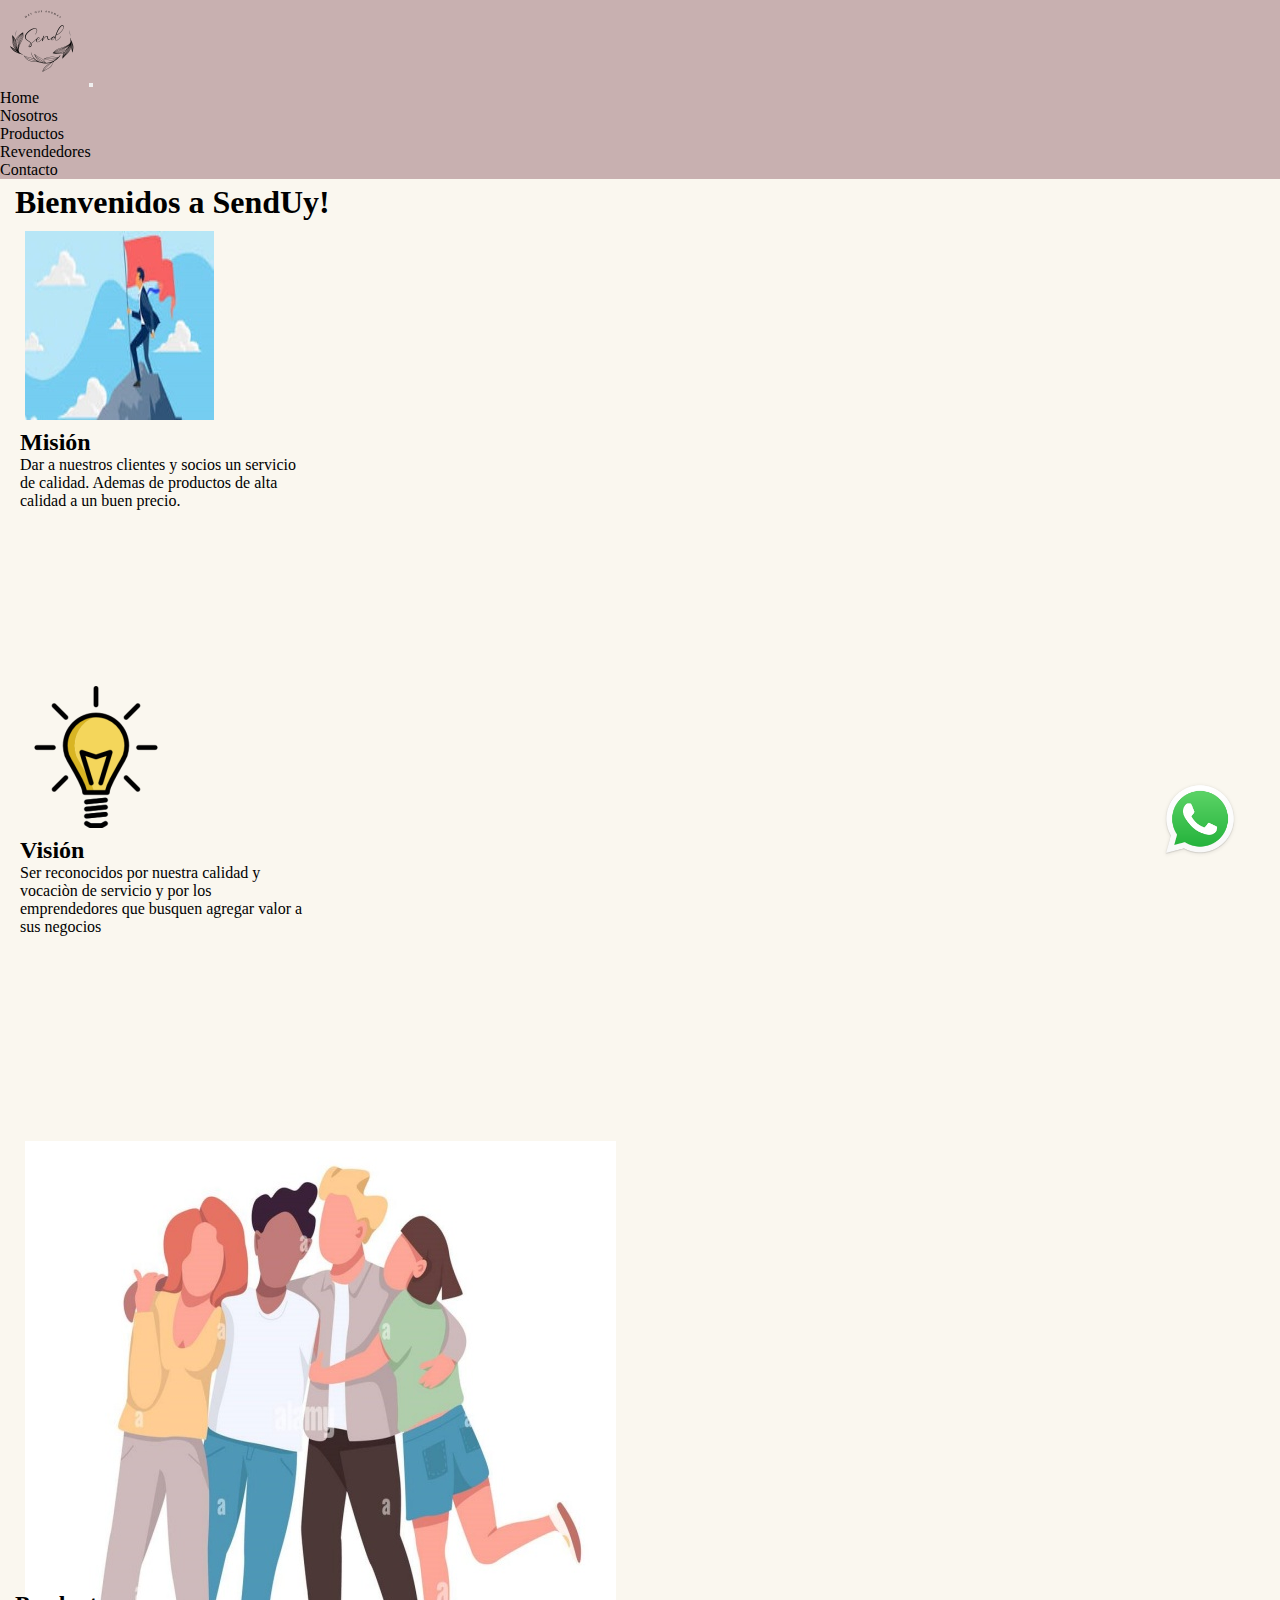
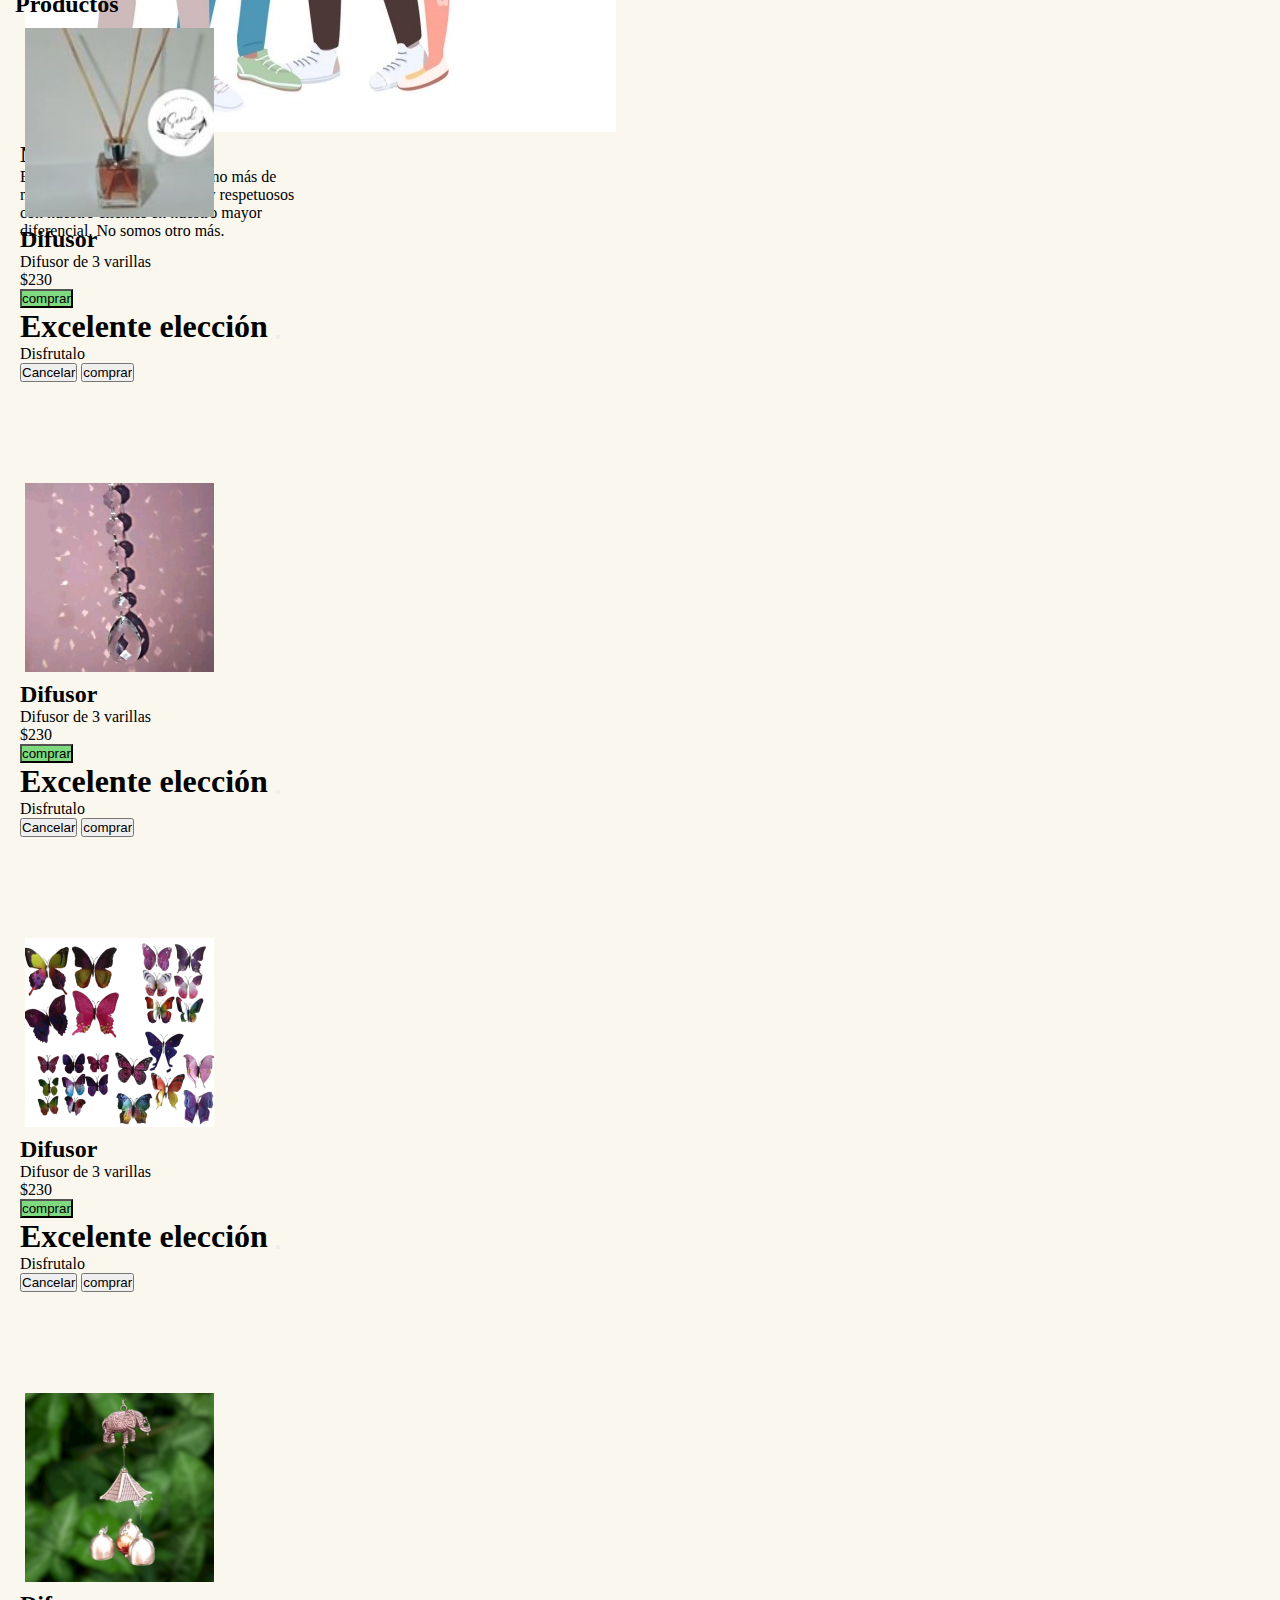
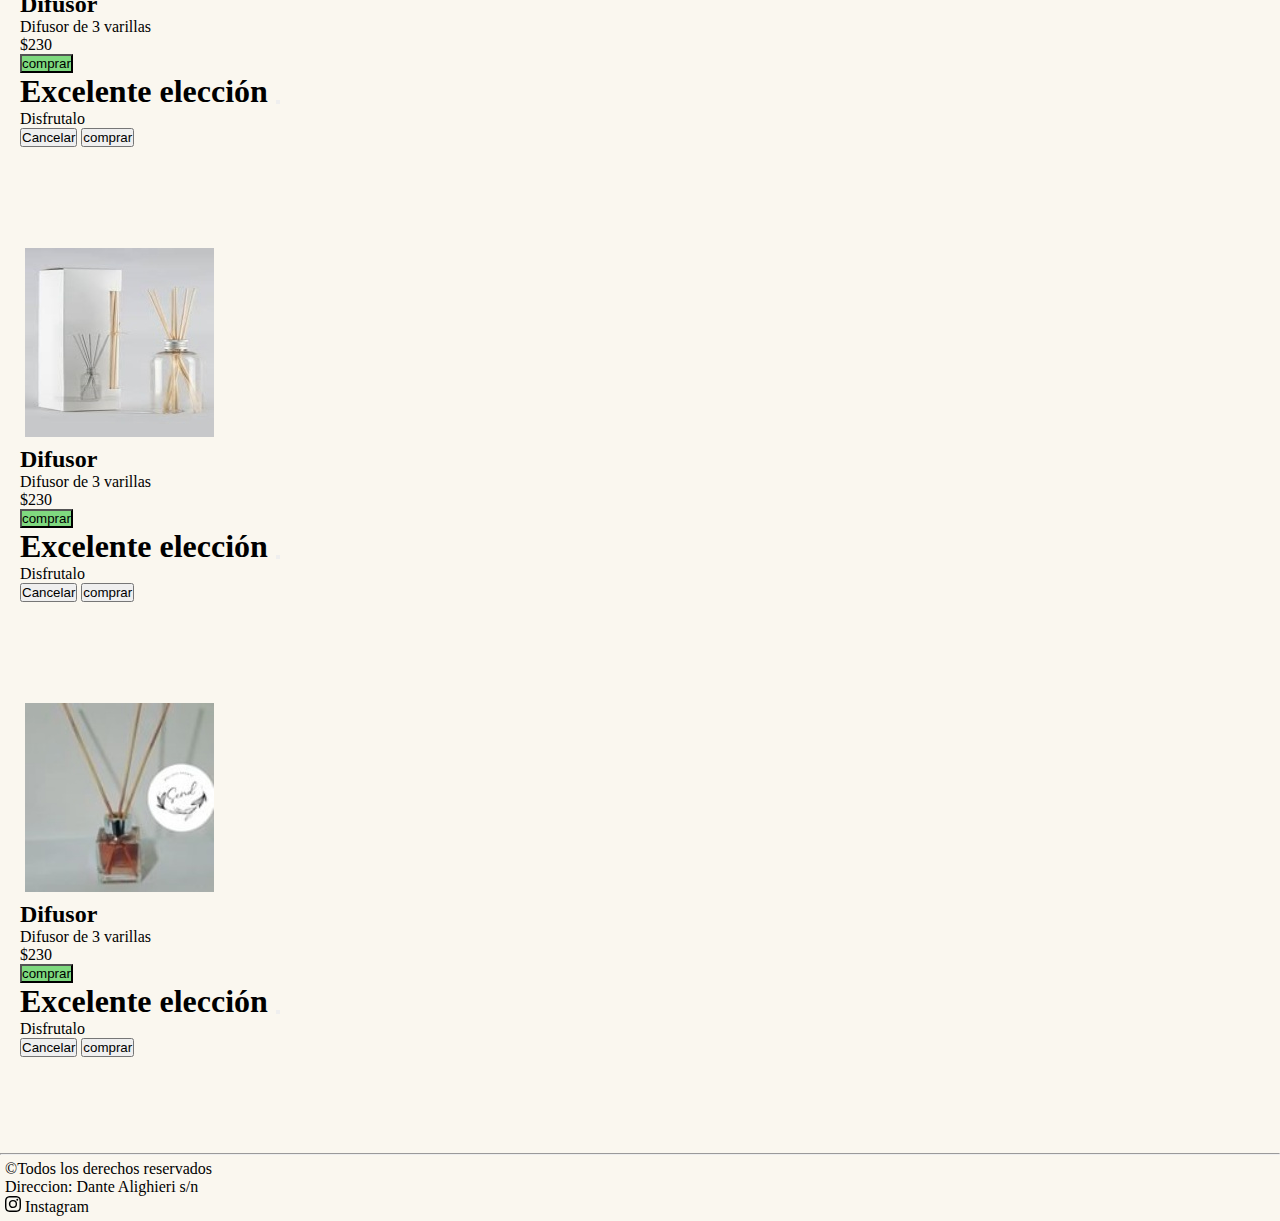
<file: index.html>
<!DOCTYPE html>
<html lang="es">

<head>
    <meta charset="UTF-8">
    <meta name="viewport" content="width=device-width, initial-scale=1.0">
    <title>SenUy</title>
    <!-- Bootstrap -->
    <link href="https://cdn.jsdelivr.net/npm/bootstrap@5.3.2/dist/css/bootstrap.min.css" rel="stylesheet"
        integrity="sha384-T3c6CoIi6uLrA9TneNEoa7RxnatzjcDSCmG1MXxSR1GAsXEV/Dwwykc2MPK8M2HN" crossorigin="anonymous">
    <link rel="stylesheet" href="css/estilo.css">
    <link href="https://fonts.googleapis.com/css2?family=Dancing+Script&family=Varela+Round&display=swap"
        rel="stylesheet">
</head>

<body>
    <!-- esto es el header, aqui va a estar el logo y la barra de navegacion por el sitio -->
    <header class="container-fluid encabezado">
        <nav class="navbar navbar-expand-lg">
            <div class="container-fluid">
                <img src="img/send_negro_png.png" alt="Logo de la empresa">
                <button class="navbar-toggler boton" type="button" data-bs-toggle="collapse" data-bs-target="#navbarNav"
                    aria-controls="navbarNav" aria-expanded="false" aria-label="Toggle navigation">
                    <span class="navbar-toggler-icon"></span>
                </button>
                <div class="collapse navbar-collapse " id="navbarNav">
                    <ul class="navbar-nav ms-auto">
                        <li class="nav-item">
                            <a class="nav-link" aria-current="page" href="index.html">Home</a>
                        </li>
                        <li class="nav-item">
                            <a class="nav-link" href="pages/nosotros.html">Nosotros</a>
                        </li>
                        <li class="nav-item">
                            <a class="nav-link" href="pages/productos.html">Productos</a>
                        </li>
                        <li class="nav-item">
                            <a class="nav-link" href="pages/revendedores.html">Revendedores</a>
                        </li>
                        <li class="nav-item">
                            <a class="nav-link" href="pages/contacto.html">Contacto</a>
                        </li>
                    </ul>
                </div>
            </div>
        </nav>

    </header>
    <!-- este es el main -->
    <main class="caja">
        <h1 class="text-center">Bienvenidos a SendUy!</h1>
        <section class="container-fluid row">
            <div class="card col-xl-3 col-md-6 col-sm-12 text-center">
                <img src="img/mision.jpg" class="card-img-top" alt="...">
                <div class="card-body">
                    <h2>Misión</h2>
                    <p class="card-text">Dar a nuestros clientes y socios un servicio de calidad. Ademas de productos de
                        alta calidad a un buen precio. </p>
                </div>
            </div>
            <div class="card col-xl-3 col-md-6 col-sm-12 text-center">
                <img src="img/vision.png" class="card-img-top" alt="Una lampara que representa una idea, una vision">
                <div class="card-body">
                    <h2>Visión</h2>
                    <p class="card-text">Ser reconocidos por nuestra calidad y vocaciòn de
                        servicio y por los emprendedores que busquen agregar
                        valor a sus negocios</p>
                </div>
            </div>
            <div class="card col-xl-3 col-md-6 col-sm-12 text-center">
                <img src="img/nosotros.jpg" class="card-img-top" alt="...">
                <div class="card-body">
                    <h2>Nosotros</h2>
                    <p class="card-text">Buscamos ser diferentes, no uno más de muchos. Ser honestos, leales y
                        respetuosos con nuestro clientes en nuestro mayor diferencial. No somos otro más.
                    </p>
                </div>
            </div>
        </section>

        <!-- Esta seccion es de productos -->
        <h2 class="text-center produc">Productos</h2>
        <section class="container-fluid row">
            <article class="card col-xl-3 col-md-6 col-sm-12 text-center">
                <img src="img/difusor de 3 varillas.jpg" class="card-img-top" alt="...">
                <div class="card-body">
                    <h2>Difusor</h2>
                    <p class="card-text">Difusor de 3 varillas</p>
                    <p class="card-text">$230</p>
                    <!-- Button trigger modal -->
                    <button type="button" class="btn comprar" data-bs-toggle="modal" data-bs-target="#exampleModal">
                        comprar
                    </button>

                    <!-- Modal -->
                    <div class="modal fade" id="exampleModal" tabindex="-1" aria-labelledby="exampleModalLabel"
                        aria-hidden="true">
                        <div class="modal-dialog">
                            <div class="modal-content">
                                <div class="modal-header">
                                    <h1 class="modal-title fs-5" id="exampleModalLabel">Excelente elección<M/h1>
                                    <button type="button" class="btn-close" data-bs-dismiss="modal"
                                        aria-label="Close"></button>
                                </div>
                                <div class="modal-body">
                                    Disfrutalo
                                </div>
                                <div class="modal-footer">
                                    <button type="button" class="btn btn-secondary"
                                        data-bs-dismiss="modal">Cancelar</button>
                                    <button type="button" class="btn btn-primary">comprar</button>
                                </div>
                            </div>
                        </div>
                    </div>
                </div>
            </article>
            <article class="card col-xl-3 col-md-6 col-sm-12 text-center">
                <img src="img/atrapasoles.jpg" class="card-img-top" alt="...">
                <div class="card-body">
                    <h2>Difusor</h2>
                    <p class="card-text">Difusor de 3 varillas</p>
                    <p class="card-text">$230</p>
                    <!-- Button trigger modal -->
                    <button type="button" class="btn comprar" data-bs-toggle="modal" data-bs-target="#exampleModal">
                        comprar
                    </button>

                    <!-- Modal -->
                    <div class="modal fade" id="exampleModal" tabindex="-1" aria-labelledby="exampleModalLabel"
                        aria-hidden="true">
                        <div class="modal-dialog">
                            <div class="modal-content">
                                <div class="modal-header">
                                    <h1 class="modal-title fs-5" id="exampleModalLabel">Excelente elección<M/h1>
                                    <button type="button" class="btn-close" data-bs-dismiss="modal"
                                        aria-label="Close"></button>
                                </div>
                                <div class="modal-body">
                                    Disfrutalo
                                </div>
                                <div class="modal-footer">
                                    <button type="button" class="btn btn-secondary"
                                        data-bs-dismiss="modal">Cancelar</button>
                                    <button type="button" class="btn btn-primary">comprar</button>
                                </div>
                            </div>
                        </div>
                    </div>
                </div>
            </article>
            <article class="card col-xl-3 col-md-6 col-sm-12 text-center">
                <img src="img/Mariposas.png" class="card-img-top" alt="...">
                <div class="card-body">
                    <h2>Difusor</h2>
                    <p class="card-text">Difusor de 3 varillas</p>
                    <p class="card-text">$230</p>
                    <!-- Button trigger modal -->
                    <button type="button" class="btn comprar" data-bs-toggle="modal" data-bs-target="#exampleModal">
                        comprar
                    </button>

                    <!-- Modal -->
                    <div class="modal fade" id="exampleModal" tabindex="-1" aria-labelledby="exampleModalLabel"
                        aria-hidden="true">
                        <div class="modal-dialog">
                            <div class="modal-content">
                                <div class="modal-header">
                                    <h1 class="modal-title fs-5" id="exampleModalLabel">Excelente elección<M/h1>
                                    <button type="button" class="btn-close" data-bs-dismiss="modal"
                                        aria-label="Close"></button>
                                </div>
                                <div class="modal-body">
                                    Disfrutalo
                                </div>
                                <div class="modal-footer">
                                    <button type="button" class="btn btn-secondary"
                                        data-bs-dismiss="modal">Cancelar</button>
                                    <button type="button" class="btn btn-primary">comprar</button>
                                </div>
                            </div>
                        </div>
                    </div>
                </div>
            </article>
            <article class="card col-xl-3 col-md-6 col-sm-12 text-center">
                <img src="img/llamador_de_angeles_de_elefante.png" class="card-img-top" alt="...">
                <div class="card-body">
                    <h2>Difusor</h2>
                    <p class="card-text">Difusor de 3 varillas</p>
                    <p class="card-text">$230</p>
                    <!-- Button trigger modal -->
                    <button type="button" class="btn comprar" data-bs-toggle="modal" data-bs-target="#exampleModal">
                        comprar
                    </button>

                    <!-- Modal -->
                    <div class="modal fade" id="exampleModal" tabindex="-1" aria-labelledby="exampleModalLabel"
                        aria-hidden="true">
                        <div class="modal-dialog">
                            <div class="modal-content">
                                <div class="modal-header">
                                    <h1 class="modal-title fs-5" id="exampleModalLabel">Excelente elección<M/h1>
                                    <button type="button" class="btn-close" data-bs-dismiss="modal"
                                        aria-label="Close"></button>
                                </div>
                                <div class="modal-body">
                                    Disfrutalo
                                </div>
                                <div class="modal-footer">
                                    <button type="button" class="btn btn-secondary"
                                        data-bs-dismiss="modal">Cancelar</button>
                                    <button type="button" class="btn btn-primary">comprar</button>
                                </div>
                            </div>
                        </div>
                    </div>
                </div>
            </article>
            <article class="card col-xl-3 col-md-6 col-sm-12 text-center">
                <img src="img/difusores.jpg" class="card-img-top" alt="...">
                <div class="card-body">
                    <h2>Difusor</h2>
                    <p class="card-text">Difusor de 3 varillas</p>
                    <p class="card-text">$230</p>
                    <!-- Button trigger modal -->
                    <button type="button" class="btn comprar" data-bs-toggle="modal" data-bs-target="#exampleModal">
                        comprar
                    </button>

                    <!-- Modal -->
                    <div class="modal fade" id="exampleModal" tabindex="-1" aria-labelledby="exampleModalLabel"
                        aria-hidden="true">
                        <div class="modal-dialog">
                            <div class="modal-content">
                                <div class="modal-header">
                                    <h1 class="modal-title fs-5" id="exampleModalLabel">Excelente elección<M/h1>
                                    <button type="button" class="btn-close" data-bs-dismiss="modal"
                                        aria-label="Close"></button>
                                </div>
                                <div class="modal-body">
                                    Disfrutalo
                                </div>
                                <div class="modal-footer">
                                    <button type="button" class="btn btn-secondary"
                                        data-bs-dismiss="modal">Cancelar</button>
                                    <button type="button" class="btn btn-primary">comprar</button>
                                </div>
                            </div>
                        </div>
                    </div>
                </div>
            </article>
            <article class="card col-xl-3 col-md-6 col-sm-12 text-center">
                <img src="img/difusor de 3 varillas.jpg" class="card-img-top" alt="...">
                <div class="card-body">
                    <h2>Difusor</h2>
                    <p class="card-text">Difusor de 3 varillas</p>
                    <p class="card-text">$230</p>
                    <!-- Button trigger modal -->
                    <button type="button" class="btn comprar" data-bs-toggle="modal" data-bs-target="#exampleModal">
                        comprar
                    </button>

                    <!-- Modal -->
                    <div class="modal fade" id="exampleModal" tabindex="-1" aria-labelledby="exampleModalLabel"
                        aria-hidden="true">
                        <div class="modal-dialog">
                            <div class="modal-content">
                                <div class="modal-header">
                                    <h1 class="modal-title fs-5" id="exampleModalLabel">Excelente elección<M/h1>
                                    <button type="button" class="btn-close" data-bs-dismiss="modal"
                                        aria-label="Close"></button>
                                </div>
                                <div class="modal-body">
                                    Disfrutalo
                                </div>
                                <div class="modal-footer">
                                    <button type="button" class="btn btn-secondary"
                                        data-bs-dismiss="modal">Cancelar</button>
                                    <button type="button" class="btn btn-primary">comprar</button>
                                </div>
                            </div>
                        </div>
                    </div>
                </div>
            </article>
        </section>

    </main>
    <hr>
    <!-- Footer, aqui habra informacion de interes-->
    <footer>
        <p>&copy;Todos los derechos reservados</p>
        <p>Direccion: Dante Alighieri s/n</p>
        <svg xmlns="http://www.w3.org/2000/svg" width="16" height="16" fill="currentColor" class="bi bi-instagram"
            viewBox="0 0 16 16">
            <path
                d="M8 0C5.829 0 5.556.01 4.703.048 3.85.088 3.269.222 2.76.42a3.917 3.917 0 0 0-1.417.923A3.927 3.927 0 0 0 .42 2.76C.222 3.268.087 3.85.048 4.7.01 5.555 0 5.827 0 8.001c0 2.172.01 2.444.048 3.297.04.852.174 1.433.372 1.942.205.526.478.972.923 1.417.444.445.89.719 1.416.923.51.198 1.09.333 1.942.372C5.555 15.99 5.827 16 8 16s2.444-.01 3.298-.048c.851-.04 1.434-.174 1.943-.372a3.916 3.916 0 0 0 1.416-.923c.445-.445.718-.891.923-1.417.197-.509.332-1.09.372-1.942C15.99 10.445 16 10.173 16 8s-.01-2.445-.048-3.299c-.04-.851-.175-1.433-.372-1.941a3.926 3.926 0 0 0-.923-1.417A3.911 3.911 0 0 0 13.24.42c-.51-.198-1.092-.333-1.943-.372C10.443.01 10.172 0 7.998 0h.003zm-.717 1.442h.718c2.136 0 2.389.007 3.232.046.78.035 1.204.166 1.486.275.373.145.64.319.92.599.28.28.453.546.598.92.11.281.24.705.275 1.485.039.843.047 1.096.047 3.231s-.008 2.389-.047 3.232c-.035.78-.166 1.203-.275 1.485a2.47 2.47 0 0 1-.599.919c-.28.28-.546.453-.92.598-.28.11-.704.24-1.485.276-.843.038-1.096.047-3.232.047s-2.39-.009-3.233-.047c-.78-.036-1.203-.166-1.485-.276a2.478 2.478 0 0 1-.92-.598 2.48 2.48 0 0 1-.6-.92c-.109-.281-.24-.705-.275-1.485-.038-.843-.046-1.096-.046-3.233 0-2.136.008-2.388.046-3.231.036-.78.166-1.204.276-1.486.145-.373.319-.64.599-.92.28-.28.546-.453.92-.598.282-.11.705-.24 1.485-.276.738-.034 1.024-.044 2.515-.045v.002zm4.988 1.328a.96.96 0 1 0 0 1.92.96.96 0 0 0 0-1.92zm-4.27 1.122a4.109 4.109 0 1 0 0 8.217 4.109 4.109 0 0 0 0-8.217zm0 1.441a2.667 2.667 0 1 1 0 5.334 2.667 2.667 0 0 1 0-5.334z" />
        </svg>
        <a href="https://www.instagram.com/send_uy/" target="_blank">Instagram</a>
        <img class="whatsapp" src="img/logowhatsapp.avif " alt="logo de whatsapp">
    </footer>


    <!-- Scrip de Bootstrap -->
    <script src="https://cdn.jsdelivr.net/npm/bootstrap@5.3.2/dist/js/bootstrap.bundle.min.js"
        integrity="sha384-C6RzsynM9kWDrMNeT87bh95OGNyZPhcTNXj1NW7RuBCsyN/o0jlpcV8Qyq46cDfL"
        crossorigin="anonymous"></script>
</body>

</html>
</file>
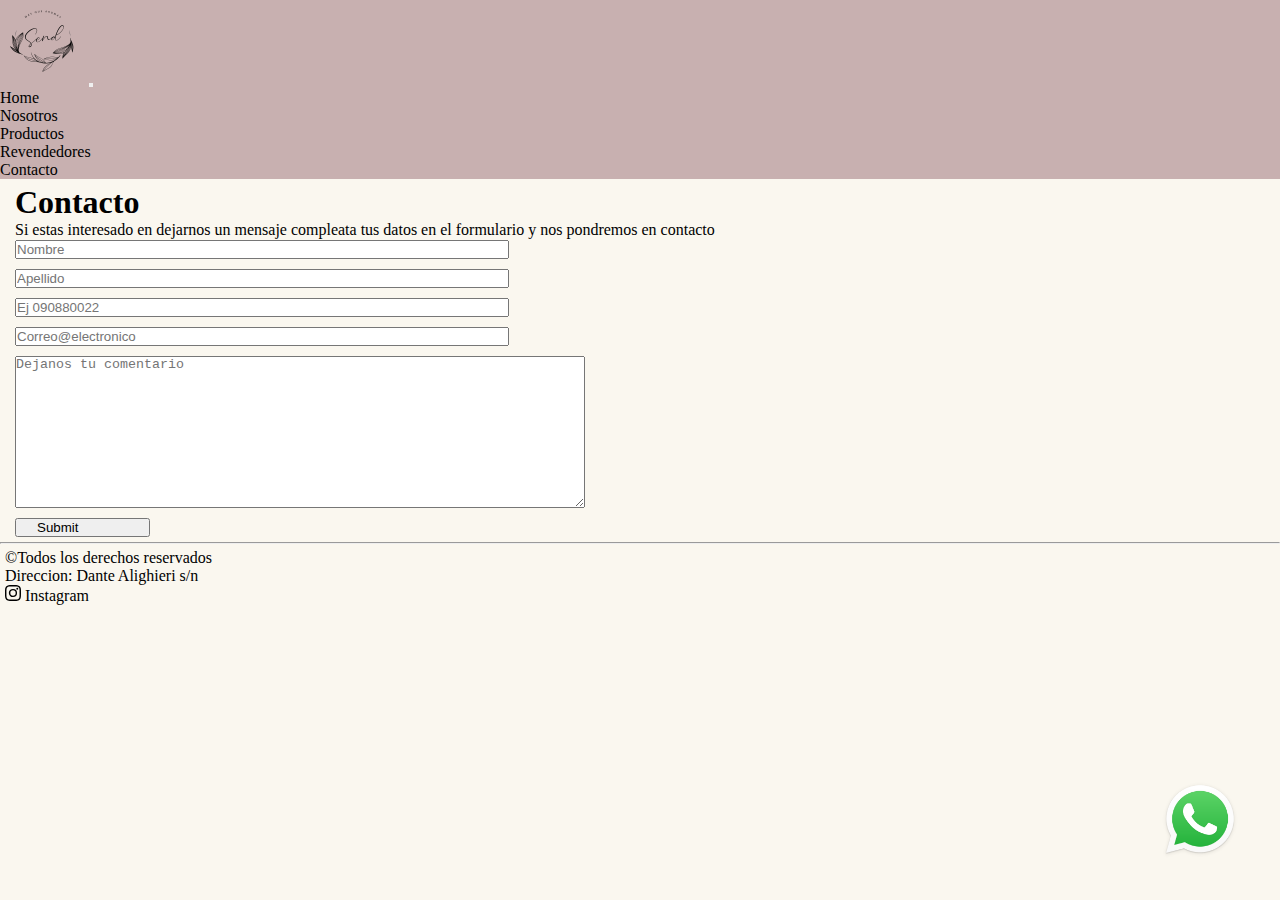
<file: pages/contacto.html>
<!DOCTYPE html>
<html lang="es">

<head>
    <meta charset="UTF-8">
    <meta name="viewport" content="width=device-width, initial-scale=1.0">
    <title>SenUy</title>
    <!-- Bootstrap -->
    <link href="https://cdn.jsdelivr.net/npm/bootstrap@5.3.2/dist/css/bootstrap.min.css" rel="stylesheet"
        integrity="sha384-T3c6CoIi6uLrA9TneNEoa7RxnatzjcDSCmG1MXxSR1GAsXEV/Dwwykc2MPK8M2HN" crossorigin="anonymous">
    <link rel="stylesheet" href="../css/estilo.css">
    <link href="https://fonts.googleapis.com/css2?family=Dancing+Script&family=Varela+Round&display=swap"
        rel="stylesheet">
</head>

<body>
    <header>
        <nav class="navbar navbar-expand-lg">
            <div class="container-fluid">
                <img class="logoPrincipal" src="../img/send_negro_png.png" alt="logo de send uy">
                <button class="navbar-toggler" type="button" data-bs-toggle="collapse" data-bs-target="#navbarNav"
                    aria-controls="navbarNav" aria-expanded="false" aria-label="Toggle navigation">
                    <span class="navbar-toggler-icon"></span>
                </button>
                <div class="collapse navbar-collapse" id="navbarNav">
                    <ul class="navbar-nav ms-auto">
                        <li class="nav-item">
                            <a class="nav-link active" aria-current="page" href="../index.html">Home</a>
                        </li>
                        <li class="nav-item">
                            <a class="nav-link" href="nosotros.html">Nosotros</a>
                        </li>
                        <li class="nav-item">
                            <a class="nav-link" href="productos.html">Productos</a>
                        </li>
                        <li class="nav-item">
                            <a class="nav-link" href="revendedores.html">Revendedores</a>
                        </li>
                        <li class="nav-item">
                            <a class="nav-link" href="contacto.html">Contacto</a>
                        </li>
                    </ul>
                </div>
        </nav>
    </header>
    <main>
        <h1 class="tituloPrincipal">Contacto</h1>
        <p>Si estas interesado en dejarnos un mensaje compleata tus datos en el formulario y nos pondremos en contacto
        </p>
        <Form method="post" name="formulario" netlify>
            <input type="text" placeholder="Nombre" class="Nombre">
            <input type="text" placeholder="Apellido" class="Apellido">
            <input type="number" placeholder="Ej 090880022" class="number">
            <input type="email" placeholder="Correo@electronico" class="Correoelectronico">
            <textarea name="" class="textarea" cols="30" rows="10" placeholder="Dejanos tu comentario"></textarea>
            <input type="submit" name="enviar" class="enviar">

        </Form>

    </main>
    <hr>
    <footer>
        <p>&copy;Todos los derechos reservados</p>
        <p>Direccion: Dante Alighieri s/n</p>
        <svg xmlns="http://www.w3.org/2000/svg" width="16" height="16" fill="currentColor" class="bi bi-instagram"
            viewBox="0 0 16 16">
            <path
                d="M8 0C5.829 0 5.556.01 4.703.048 3.85.088 3.269.222 2.76.42a3.917 3.917 0 0 0-1.417.923A3.927 3.927 0 0 0 .42 2.76C.222 3.268.087 3.85.048 4.7.01 5.555 0 5.827 0 8.001c0 2.172.01 2.444.048 3.297.04.852.174 1.433.372 1.942.205.526.478.972.923 1.417.444.445.89.719 1.416.923.51.198 1.09.333 1.942.372C5.555 15.99 5.827 16 8 16s2.444-.01 3.298-.048c.851-.04 1.434-.174 1.943-.372a3.916 3.916 0 0 0 1.416-.923c.445-.445.718-.891.923-1.417.197-.509.332-1.09.372-1.942C15.99 10.445 16 10.173 16 8s-.01-2.445-.048-3.299c-.04-.851-.175-1.433-.372-1.941a3.926 3.926 0 0 0-.923-1.417A3.911 3.911 0 0 0 13.24.42c-.51-.198-1.092-.333-1.943-.372C10.443.01 10.172 0 7.998 0h.003zm-.717 1.442h.718c2.136 0 2.389.007 3.232.046.78.035 1.204.166 1.486.275.373.145.64.319.92.599.28.28.453.546.598.92.11.281.24.705.275 1.485.039.843.047 1.096.047 3.231s-.008 2.389-.047 3.232c-.035.78-.166 1.203-.275 1.485a2.47 2.47 0 0 1-.599.919c-.28.28-.546.453-.92.598-.28.11-.704.24-1.485.276-.843.038-1.096.047-3.232.047s-2.39-.009-3.233-.047c-.78-.036-1.203-.166-1.485-.276a2.478 2.478 0 0 1-.92-.598 2.48 2.48 0 0 1-.6-.92c-.109-.281-.24-.705-.275-1.485-.038-.843-.046-1.096-.046-3.233 0-2.136.008-2.388.046-3.231.036-.78.166-1.204.276-1.486.145-.373.319-.64.599-.92.28-.28.546-.453.92-.598.282-.11.705-.24 1.485-.276.738-.034 1.024-.044 2.515-.045v.002zm4.988 1.328a.96.96 0 1 0 0 1.92.96.96 0 0 0 0-1.92zm-4.27 1.122a4.109 4.109 0 1 0 0 8.217 4.109 4.109 0 0 0 0-8.217zm0 1.441a2.667 2.667 0 1 1 0 5.334 2.667 2.667 0 0 1 0-5.334z" />
        </svg>
        <a href="https://www.instagram.com/send_uy/" target="_blank">Instagram</a>
        <img class="whatsapp" src="../img/logowhatsapp.avif" alt="">
    </footer>

    <!-- Scrip de Bootstrap -->
    <script src="https://cdn.jsdelivr.net/npm/bootstrap@5.3.2/dist/js/bootstrap.bundle.min.js"
        integrity="sha384-C6RzsynM9kWDrMNeT87bh95OGNyZPhcTNXj1NW7RuBCsyN/o0jlpcV8Qyq46cDfL"
        crossorigin="anonymous"></script>

</body>

</html>
</file>
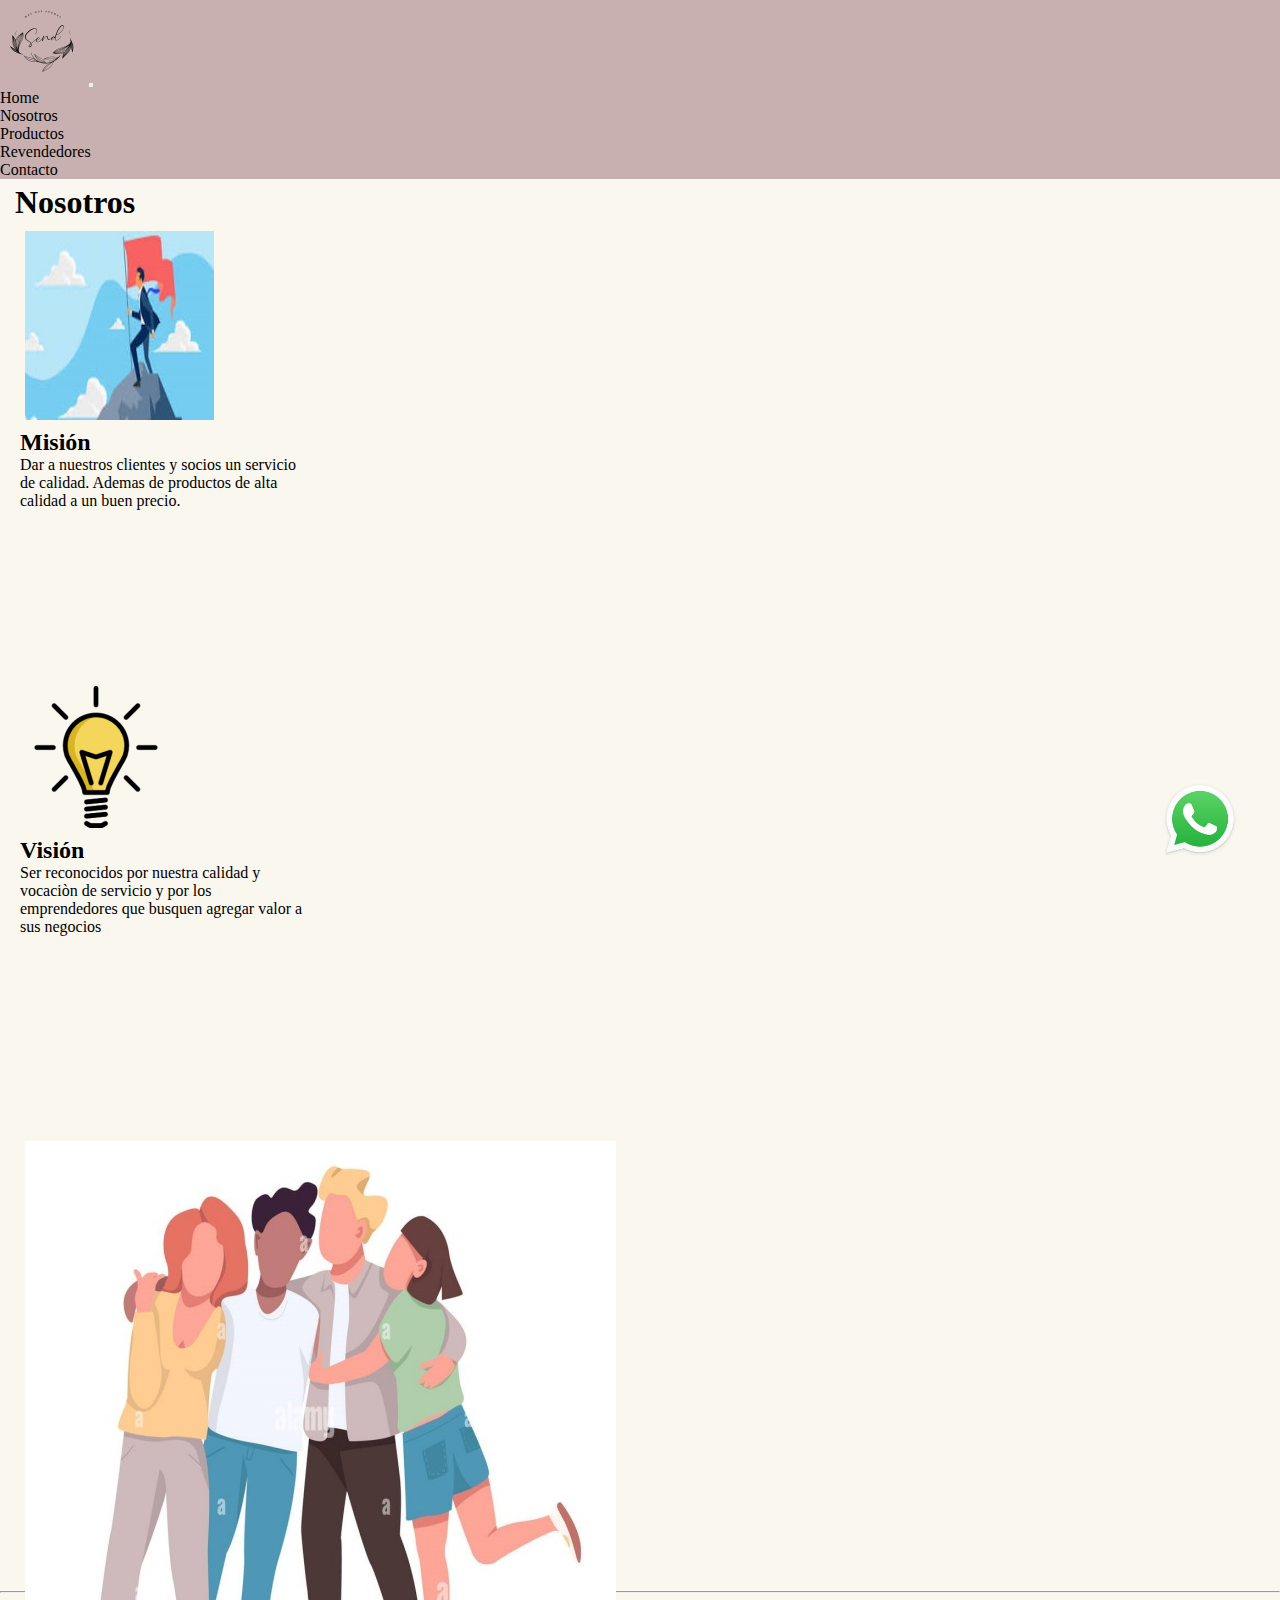
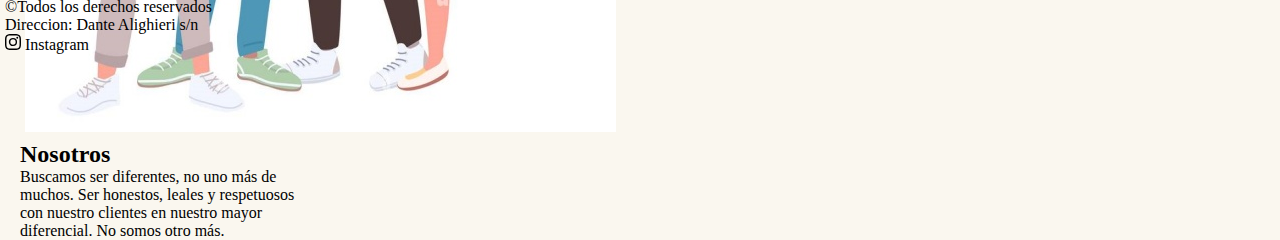
<file: pages/nosotros.html>
<!DOCTYPE html>
<html lang="es">

<head>
    <meta charset="UTF-8">
    <meta name="viewport" content="width=device-width, initial-scale=1.0">
    <title>SenUy</title>
    <!-- Bootstrap -->
    <link href="https://cdn.jsdelivr.net/npm/bootstrap@5.3.2/dist/css/bootstrap.min.css" rel="stylesheet"
        integrity="sha384-T3c6CoIi6uLrA9TneNEoa7RxnatzjcDSCmG1MXxSR1GAsXEV/Dwwykc2MPK8M2HN" crossorigin="anonymous">
    <link rel="stylesheet" href="../css/estilo.css">
    <link href="https://fonts.googleapis.com/css2?family=Dancing+Script&family=Varela+Round&display=swap"
        rel="stylesheet">
</head>

<body>
    <header>
        <nav class="navbar navbar-expand-lg">
            <div class="container-fluid">
                <img class="logoPrincipal" src="../img/send_negro_png.png" alt="logo de send uy">
                <button class="navbar-toggler" type="button" data-bs-toggle="collapse" data-bs-target="#navbarNav"
                    aria-controls="navbarNav" aria-expanded="false" aria-label="Toggle navigation">
                    <span class="navbar-toggler-icon"></span>
                </button>
                <div class="collapse navbar-collapse" id="navbarNav">
                    <ul class="navbar-nav ms-auto">
                        <li class="nav-item">
                            <a class="nav-link active" aria-current="page" href="../index.html">Home</a>
                        </li>
                        <li class="nav-item">
                            <a class="nav-link" href="nosotros.html">Nosotros</a>
                        </li>
                        <li class="nav-item">
                            <a class="nav-link" href="productos.html">Productos</a>
                        </li>
                        <li class="nav-item">
                            <a class="nav-link" href="revendedores.html">Revendedores</a>
                        </li>
                        <li class="nav-item">
                            <a class="nav-link" href="contacto.html">Contacto</a>
                        </li>
                    </ul>
                </div>
        </nav>
    </header>
    <main>
        <h1 class="text-center">Nosotros</h1>
        <section class="container-fluid row">
            <div class="card lg-col-4 md-col-6 sm-col-12 text-center" style="width: 18rem;">
                <img src="../img/mision.jpg" class="card-img-top" alt="...">
                <div class="card-body">
                    <h2>Misión</h2>
                    <p class="card-text">Dar a nuestros clientes y socios un servicio de calidad. Ademas de productos de
                        alta calidad a un buen precio. </p>
                </div>
            </div>
            <div class="card xl-col-4 md-col-6 sm-col-12 text-center" style="width: 18rem;">
                <img src="../img/vision.png" class="card-img-top" alt="Una lampara que representa una idea, una vision">
                <div class="card-body">
                    <h2>Visión</h2>
                    <p class="card-text">Ser reconocidos por nuestra calidad y vocaciòn de
                        servicio y por los emprendedores que busquen agregar
                        valor a sus negocios</p>
                </div>
            </div>
            <div class="card xl-col-4 md-col-6 sm-col-12 text-center" style="width: 18rem;">
                <img src="../img/nosotros.jpg" class="card-img-top" alt="...">
                <div class="card-body">
                    <h2>Nosotros</h2>
                    <p class="card-text">Buscamos ser diferentes, no uno más de muchos. Ser honestos, leales y
                        respetuosos con nuestro clientes en nuestro mayor diferencial. No somos otro más.
                    </p>
                </div>
            </div>
        </section>
    </main>
    <hr>
    <footer>
        <p>&copy;Todos los derechos reservados</p>
        <p>Direccion: Dante Alighieri s/n</p>
        <svg xmlns="http://www.w3.org/2000/svg" width="16" height="16" fill="currentColor" class="bi bi-instagram"
            viewBox="0 0 16 16">
            <path
                d="M8 0C5.829 0 5.556.01 4.703.048 3.85.088 3.269.222 2.76.42a3.917 3.917 0 0 0-1.417.923A3.927 3.927 0 0 0 .42 2.76C.222 3.268.087 3.85.048 4.7.01 5.555 0 5.827 0 8.001c0 2.172.01 2.444.048 3.297.04.852.174 1.433.372 1.942.205.526.478.972.923 1.417.444.445.89.719 1.416.923.51.198 1.09.333 1.942.372C5.555 15.99 5.827 16 8 16s2.444-.01 3.298-.048c.851-.04 1.434-.174 1.943-.372a3.916 3.916 0 0 0 1.416-.923c.445-.445.718-.891.923-1.417.197-.509.332-1.09.372-1.942C15.99 10.445 16 10.173 16 8s-.01-2.445-.048-3.299c-.04-.851-.175-1.433-.372-1.941a3.926 3.926 0 0 0-.923-1.417A3.911 3.911 0 0 0 13.24.42c-.51-.198-1.092-.333-1.943-.372C10.443.01 10.172 0 7.998 0h.003zm-.717 1.442h.718c2.136 0 2.389.007 3.232.046.78.035 1.204.166 1.486.275.373.145.64.319.92.599.28.28.453.546.598.92.11.281.24.705.275 1.485.039.843.047 1.096.047 3.231s-.008 2.389-.047 3.232c-.035.78-.166 1.203-.275 1.485a2.47 2.47 0 0 1-.599.919c-.28.28-.546.453-.92.598-.28.11-.704.24-1.485.276-.843.038-1.096.047-3.232.047s-2.39-.009-3.233-.047c-.78-.036-1.203-.166-1.485-.276a2.478 2.478 0 0 1-.92-.598 2.48 2.48 0 0 1-.6-.92c-.109-.281-.24-.705-.275-1.485-.038-.843-.046-1.096-.046-3.233 0-2.136.008-2.388.046-3.231.036-.78.166-1.204.276-1.486.145-.373.319-.64.599-.92.28-.28.546-.453.92-.598.282-.11.705-.24 1.485-.276.738-.034 1.024-.044 2.515-.045v.002zm4.988 1.328a.96.96 0 1 0 0 1.92.96.96 0 0 0 0-1.92zm-4.27 1.122a4.109 4.109 0 1 0 0 8.217 4.109 4.109 0 0 0 0-8.217zm0 1.441a2.667 2.667 0 1 1 0 5.334 2.667 2.667 0 0 1 0-5.334z" />
        </svg>
        <a href="https://www.instagram.com/send_uy/" target="_blank">Instagram</a>
        <img class="whatsapp" src="../img/logowhatsapp.avif" alt="">
    </footer>

    <!-- Scrip de Bootstrap -->
    <script src="https://cdn.jsdelivr.net/npm/bootstrap@5.3.2/dist/js/bootstrap.bundle.min.js"
        integrity="sha384-C6RzsynM9kWDrMNeT87bh95OGNyZPhcTNXj1NW7RuBCsyN/o0jlpcV8Qyq46cDfL"
        crossorigin="anonymous"></script>

</body>

</html>
</file>
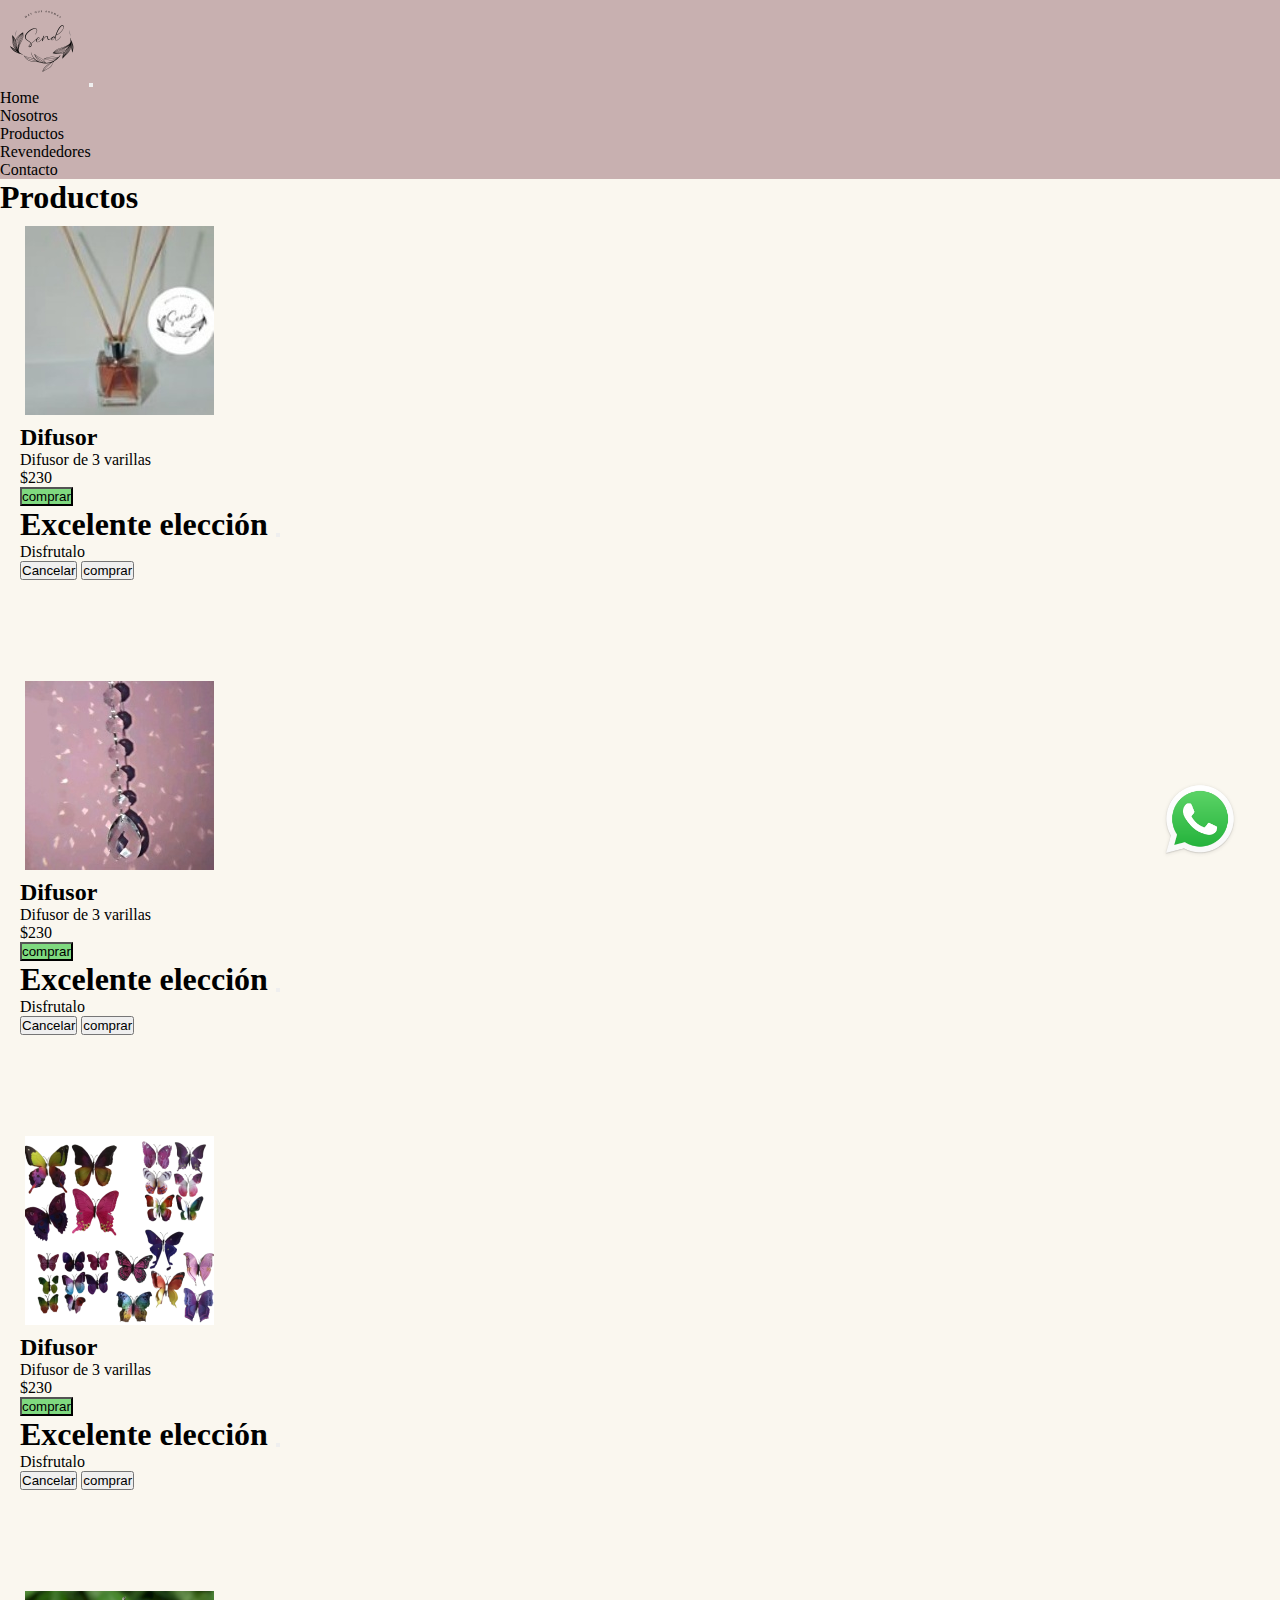
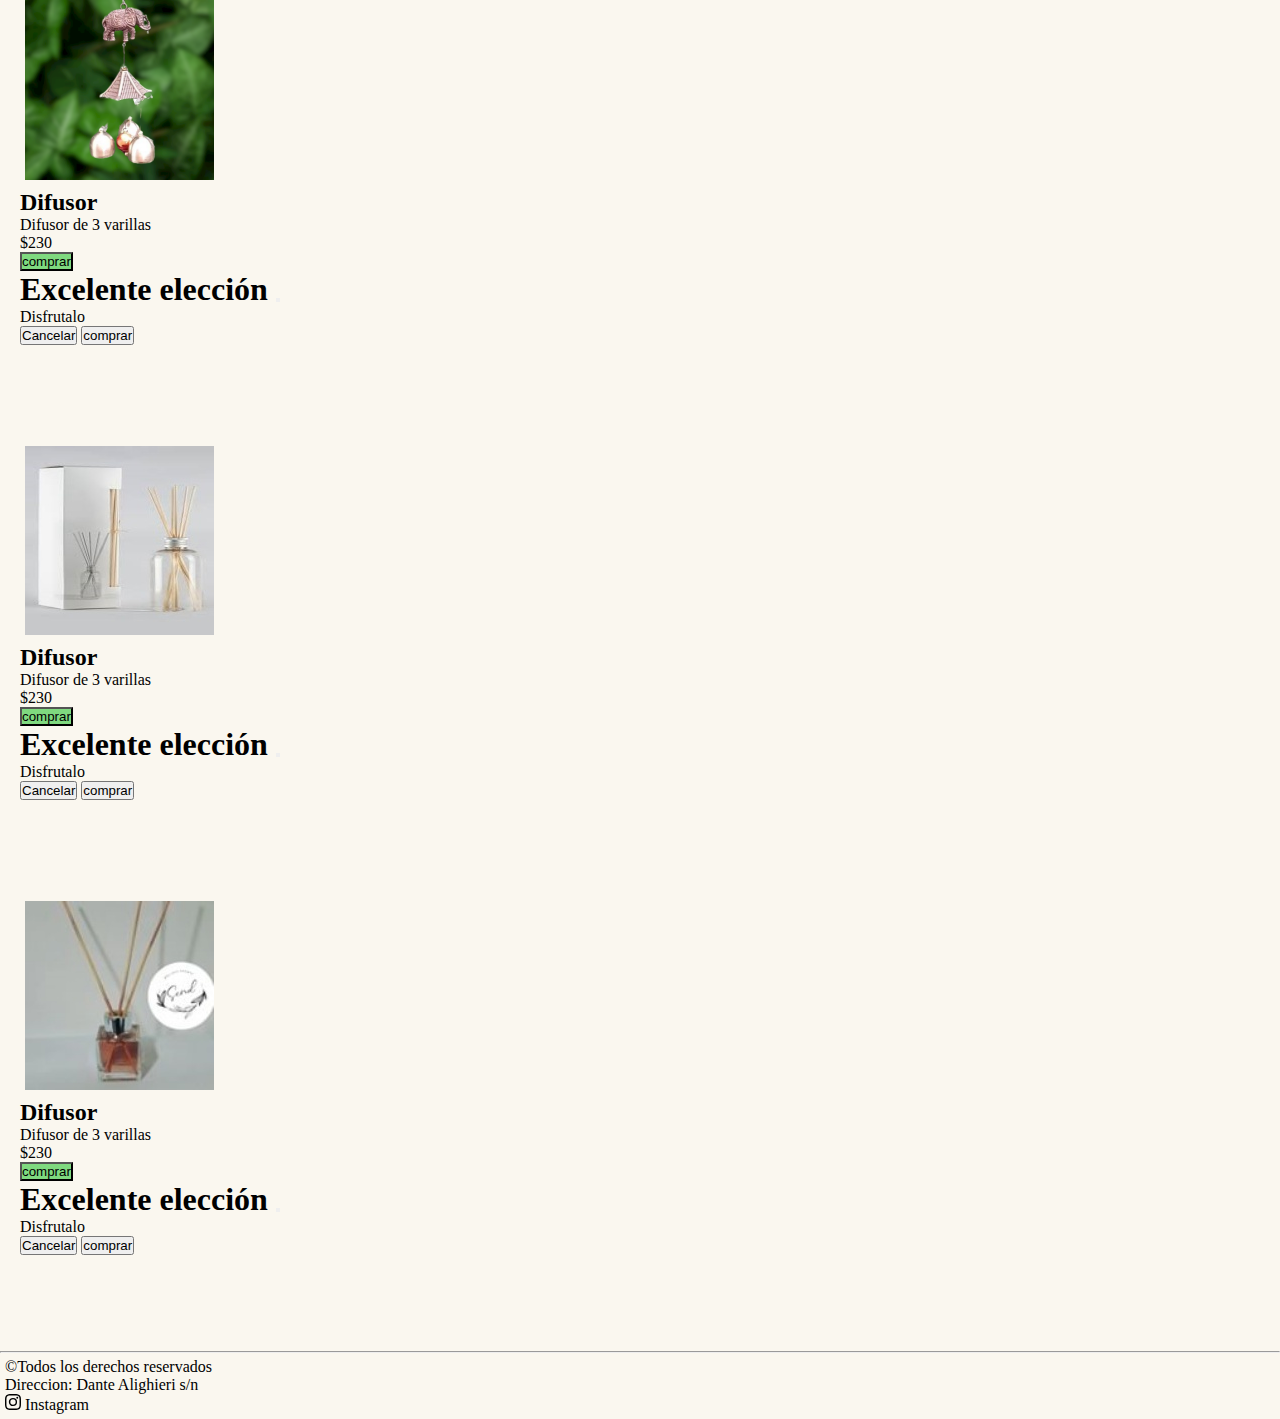
<file: pages/productos.html>
<!DOCTYPE html>
<html lang="es">

<head>
    <meta charset="UTF-8">
    <meta name="viewport" content="width=device-width, initial-scale=1.0">
    <title>SenUy</title>
    <!-- Bootstrap -->
    <link href="https://cdn.jsdelivr.net/npm/bootstrap@5.3.2/dist/css/bootstrap.min.css" rel="stylesheet"
        integrity="sha384-T3c6CoIi6uLrA9TneNEoa7RxnatzjcDSCmG1MXxSR1GAsXEV/Dwwykc2MPK8M2HN" crossorigin="anonymous">
    <link rel="stylesheet" href="../css/estilo.css">
    <link href="https://fonts.googleapis.com/css2?family=Dancing+Script&family=Varela+Round&display=swap"
        rel="stylesheet">
</head>

<body>
    <header>
        <nav class="navbar navbar-expand-lg">
            <div class="container-fluid">
                <img class="logoPrincipal" src="../img/send_negro_png.png" alt="logo de send uy">
                <button class="navbar-toggler" type="button" data-bs-toggle="collapse" data-bs-target="#navbarNav"
                    aria-controls="navbarNav" aria-expanded="false" aria-label="Toggle navigation">
                    <span class="navbar-toggler-icon"></span>
                </button>
                <div class="collapse navbar-collapse" id="navbarNav">
                    <ul class="navbar-nav ms-auto">
                        <li class="nav-item">
                            <a class="nav-link active" aria-current="page" href="../index.html">Home</a>
                        </li>
                        <li class="nav-item">
                            <a class="nav-link" href="nosotros.html">Nosotros</a>
                        </li>
                        <li class="nav-item">
                            <a class="nav-link" href="productos.html">Productos</a>
                        </li>
                        <li class="nav-item">
                            <a class="nav-link" href="revendedores.html">Revendedores</a>
                        </li>
                        <li class="nav-item">
                            <a class="nav-link" href="contacto.html">Contacto</a>
                        </li>
                    </ul>
                </div>
        </nav>
    </header>
    <h1 class="text-center">Productos</h1>
    <main class="container-fluid">
        <section class="container-fluid row">
            <article class="card col-xl-3 col-md-6 col-sm-12 text-center">
                <img src="../img/difusor de 3 varillas.jpg" class="card-img-top" alt="...">
                <div class="card-body">
                    <h2>Difusor</h2>
                    <p class="card-text">Difusor de 3 varillas</p>
                    <p class="card-text">$230</p>
                    <!-- Button trigger modal -->
                    <button type="button" class="btn comprar" data-bs-toggle="modal" data-bs-target="#exampleModal">
                        comprar
                    </button>

                    <!-- Modal -->
                    <div class="modal fade" id="exampleModal" tabindex="-1" aria-labelledby="exampleModalLabel"
                        aria-hidden="true">
                        <div class="modal-dialog">
                            <div class="modal-content">
                                <div class="modal-header">
                                    <h1 class="modal-title fs-5" id="exampleModalLabel">Excelente elección<M/h1>
                                    <button type="button" class="btn-close" data-bs-dismiss="modal"
                                        aria-label="Close"></button>
                                </div>
                                <div class="modal-body">
                                    Disfrutalo
                                </div>
                                <div class="modal-footer">
                                    <button type="button" class="btn btn-secondary"
                                        data-bs-dismiss="modal">Cancelar</button>
                                    <button type="button" class="btn btn-primary">comprar</button>
                                </div>
                            </div>
                        </div>
                    </div>
                </div>
            </article>
            <article class="card col-xl-3 col-md-6 col-sm-12 text-center">
                <img src="../img/atrapasoles.jpg" class="card-img-top" alt="...">
                <div class="card-body">
                    <h2>Difusor</h2>
                    <p class="card-text">Difusor de 3 varillas</p>
                    <p class="card-text">$230</p>
                    <!-- Button trigger modal -->
                    <button type="button" class="btn comprar" data-bs-toggle="modal" data-bs-target="#exampleModal">
                        comprar
                    </button>

                    <!-- Modal -->
                    <div class="modal fade" id="exampleModal" tabindex="-1" aria-labelledby="exampleModalLabel"
                        aria-hidden="true">
                        <div class="modal-dialog">
                            <div class="modal-content">
                                <div class="modal-header">
                                    <h1 class="modal-title fs-5" id="exampleModalLabel">Excelente elección<M/h1>
                                    <button type="button" class="btn-close" data-bs-dismiss="modal"
                                        aria-label="Close"></button>
                                </div>
                                <div class="modal-body">
                                    Disfrutalo
                                </div>
                                <div class="modal-footer">
                                    <button type="button" class="btn btn-secondary"
                                        data-bs-dismiss="modal">Cancelar</button>
                                    <button type="button" class="btn btn-primary">comprar</button>
                                </div>
                            </div>
                        </div>
                    </div>
                </div>
            </article>
            <article class="card col-xl-3 col-md-6 col-sm-12 text-center">
                <img src="../img/Mariposas.png" class="card-img-top" alt="...">
                <div class="card-body">
                    <h2>Difusor</h2>
                    <p class="card-text">Difusor de 3 varillas</p>
                    <p class="card-text">$230</p>
                    <!-- Button trigger modal -->
                    <button type="button" class="btn comprar" data-bs-toggle="modal" data-bs-target="#exampleModal">
                        comprar
                    </button>

                    <!-- Modal -->
                    <div class="modal fade" id="exampleModal" tabindex="-1" aria-labelledby="exampleModalLabel"
                        aria-hidden="true">
                        <div class="modal-dialog">
                            <div class="modal-content">
                                <div class="modal-header">
                                    <h1 class="modal-title fs-5" id="exampleModalLabel">Excelente elección<M/h1>
                                    <button type="button" class="btn-close" data-bs-dismiss="modal"
                                        aria-label="Close"></button>
                                </div>
                                <div class="modal-body">
                                    Disfrutalo
                                </div>
                                <div class="modal-footer">
                                    <button type="button" class="btn btn-secondary"
                                        data-bs-dismiss="modal">Cancelar</button>
                                    <button type="button" class="btn btn-primary">comprar</button>
                                </div>
                            </div>
                        </div>
                    </div>
                </div>
            </article>
            <article class="card col-xl-3 col-md-6 col-sm-12 text-center">
                <img src="../img/llamador_de_angeles_de_elefante.png" class="card-img-top" alt="...">
                <div class="card-body">
                    <h2>Difusor</h2>
                    <p class="card-text">Difusor de 3 varillas</p>
                    <p class="card-text">$230</p>
                    <!-- Button trigger modal -->
                    <button type="button" class="btn comprar" data-bs-toggle="modal" data-bs-target="#exampleModal">
                        comprar
                    </button>

                    <!-- Modal -->
                    <div class="modal fade" id="exampleModal" tabindex="-1" aria-labelledby="exampleModalLabel"
                        aria-hidden="true">
                        <div class="modal-dialog">
                            <div class="modal-content">
                                <div class="modal-header">
                                    <h1 class="modal-title fs-5" id="exampleModalLabel">Excelente elección<M/h1>
                                    <button type="button" class="btn-close" data-bs-dismiss="modal"
                                        aria-label="Close"></button>
                                </div>
                                <div class="modal-body">
                                    Disfrutalo
                                </div>
                                <div class="modal-footer">
                                    <button type="button" class="btn btn-secondary"
                                        data-bs-dismiss="modal">Cancelar</button>
                                    <button type="button" class="btn btn-primary">comprar</button>
                                </div>
                            </div>
                        </div>
                    </div>
                </div>
            </article>
            <article class="card col-xl-3 col-md-6 col-sm-12 text-center">
                <img src="../img/difusores.jpg" class="card-img-top" alt="...">
                <div class="card-body">
                    <h2>Difusor</h2>
                    <p class="card-text">Difusor de 3 varillas</p>
                    <p class="card-text">$230</p>
                    <!-- Button trigger modal -->
                    <button type="button" class="btn comprar" data-bs-toggle="modal" data-bs-target="#exampleModal">
                        comprar
                    </button>

                    <!-- Modal -->
                    <div class="modal fade" id="exampleModal" tabindex="-1" aria-labelledby="exampleModalLabel"
                        aria-hidden="true">
                        <div class="modal-dialog">
                            <div class="modal-content">
                                <div class="modal-header">
                                    <h1 class="modal-title fs-5" id="exampleModalLabel">Excelente elección<M/h1>
                                    <button type="button" class="btn-close" data-bs-dismiss="modal"
                                        aria-label="Close"></button>
                                </div>
                                <div class="modal-body">
                                    Disfrutalo
                                </div>
                                <div class="modal-footer">
                                    <button type="button" class="btn btn-secondary"
                                        data-bs-dismiss="modal">Cancelar</button>
                                    <button type="button" class="btn btn-primary">comprar</button>
                                </div>
                            </div>
                        </div>
                    </div>
                </div>
            </article>
            <article class="card col-xl-3 col-md-6 col-sm-12 text-center">
                <img src="../img/difusor de 3 varillas.jpg" class="card-img-top" alt="...">
                <div class="card-body">
                    <h2>Difusor</h2>
                    <p class="card-text">Difusor de 3 varillas</p>
                    <p class="card-text">$230</p>
                    <!-- Button trigger modal -->
                    <button type="button" class="btn comprar" data-bs-toggle="modal" data-bs-target="#exampleModal">
                        comprar
                    </button>

                    <!-- Modal -->
                    <div class="modal fade" id="exampleModal" tabindex="-1" aria-labelledby="exampleModalLabel"
                        aria-hidden="true">
                        <div class="modal-dialog">
                            <div class="modal-content">
                                <div class="modal-header">
                                    <h1 class="modal-title fs-5" id="exampleModalLabel">Excelente elección<M/h1>
                                    <button type="button" class="btn-close" data-bs-dismiss="modal"
                                        aria-label="Close"></button>
                                </div>
                                <div class="modal-body">
                                    Disfrutalo
                                </div>
                                <div class="modal-footer">
                                    <button type="button" class="btn btn-secondary"
                                        data-bs-dismiss="modal">Cancelar</button>
                                    <button type="button" class="btn btn-primary">comprar</button>
                                </div>
                            </div>
                        </div>
                    </div>
                </div>
            </article>
        </section>

    </main>
    <hr>
    <footer>
        <p>&copy;Todos los derechos reservados</p>
        <p>Direccion: Dante Alighieri s/n</p>
        <svg xmlns="http://www.w3.org/2000/svg" width="16" height="16" fill="currentColor" class="bi bi-instagram"
            viewBox="0 0 16 16">
            <path
                d="M8 0C5.829 0 5.556.01 4.703.048 3.85.088 3.269.222 2.76.42a3.917 3.917 0 0 0-1.417.923A3.927 3.927 0 0 0 .42 2.76C.222 3.268.087 3.85.048 4.7.01 5.555 0 5.827 0 8.001c0 2.172.01 2.444.048 3.297.04.852.174 1.433.372 1.942.205.526.478.972.923 1.417.444.445.89.719 1.416.923.51.198 1.09.333 1.942.372C5.555 15.99 5.827 16 8 16s2.444-.01 3.298-.048c.851-.04 1.434-.174 1.943-.372a3.916 3.916 0 0 0 1.416-.923c.445-.445.718-.891.923-1.417.197-.509.332-1.09.372-1.942C15.99 10.445 16 10.173 16 8s-.01-2.445-.048-3.299c-.04-.851-.175-1.433-.372-1.941a3.926 3.926 0 0 0-.923-1.417A3.911 3.911 0 0 0 13.24.42c-.51-.198-1.092-.333-1.943-.372C10.443.01 10.172 0 7.998 0h.003zm-.717 1.442h.718c2.136 0 2.389.007 3.232.046.78.035 1.204.166 1.486.275.373.145.64.319.92.599.28.28.453.546.598.92.11.281.24.705.275 1.485.039.843.047 1.096.047 3.231s-.008 2.389-.047 3.232c-.035.78-.166 1.203-.275 1.485a2.47 2.47 0 0 1-.599.919c-.28.28-.546.453-.92.598-.28.11-.704.24-1.485.276-.843.038-1.096.047-3.232.047s-2.39-.009-3.233-.047c-.78-.036-1.203-.166-1.485-.276a2.478 2.478 0 0 1-.92-.598 2.48 2.48 0 0 1-.6-.92c-.109-.281-.24-.705-.275-1.485-.038-.843-.046-1.096-.046-3.233 0-2.136.008-2.388.046-3.231.036-.78.166-1.204.276-1.486.145-.373.319-.64.599-.92.28-.28.546-.453.92-.598.282-.11.705-.24 1.485-.276.738-.034 1.024-.044 2.515-.045v.002zm4.988 1.328a.96.96 0 1 0 0 1.92.96.96 0 0 0 0-1.92zm-4.27 1.122a4.109 4.109 0 1 0 0 8.217 4.109 4.109 0 0 0 0-8.217zm0 1.441a2.667 2.667 0 1 1 0 5.334 2.667 2.667 0 0 1 0-5.334z" />
        </svg>
        <a href="https://www.instagram.com/send_uy/" target="_blank">Instagram</a>
        <img class="whatsapp" src="../img/logowhatsapp.avif" alt="">
    </footer>

    <!-- Scrip de Bootstrap -->
    <script src="https://cdn.jsdelivr.net/npm/bootstrap@5.3.2/dist/js/bootstrap.bundle.min.js"
        integrity="sha384-C6RzsynM9kWDrMNeT87bh95OGNyZPhcTNXj1NW7RuBCsyN/o0jlpcV8Qyq46cDfL"
        crossorigin="anonymous"></script>

</body>

</html>
</file>
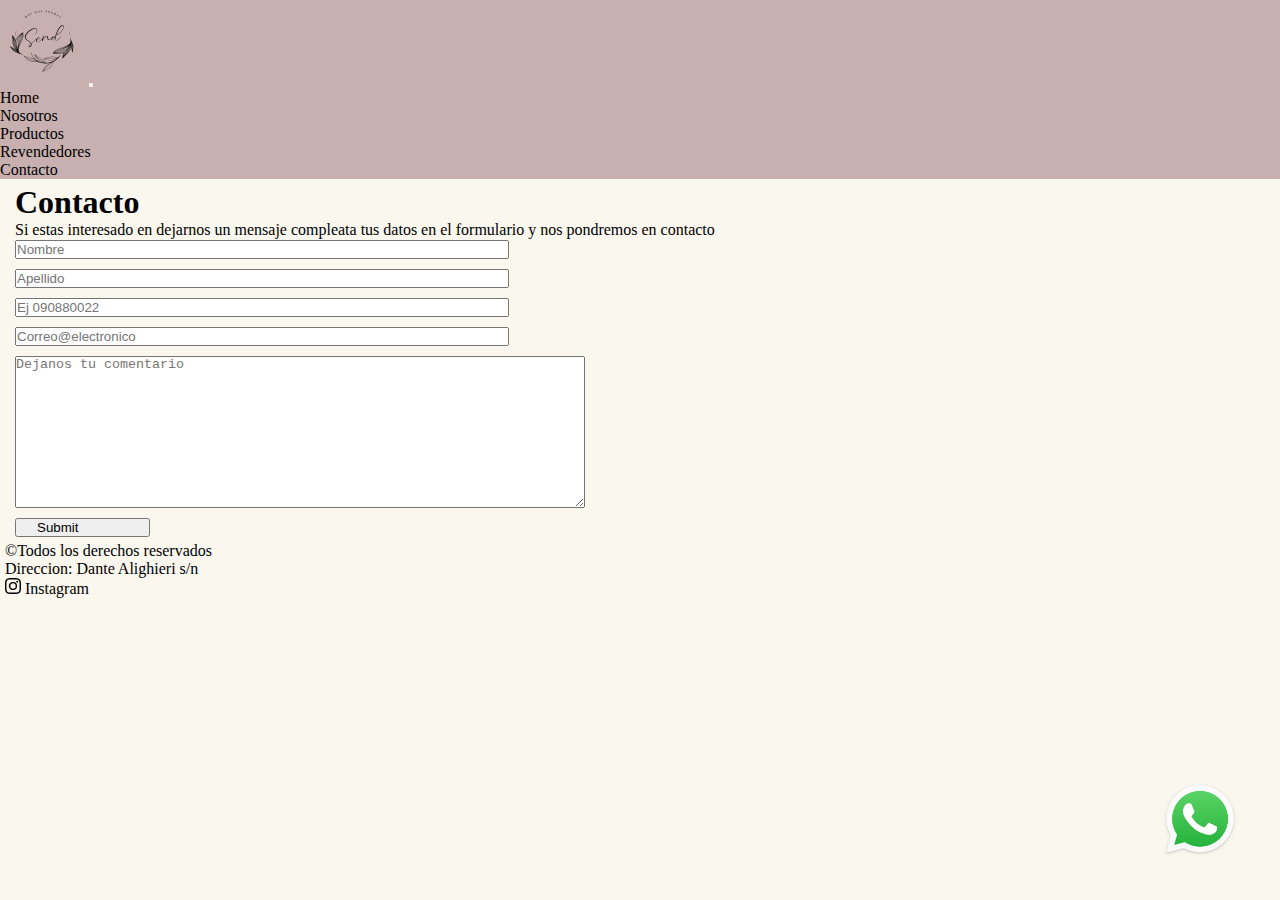
<file: pages/revendedores.html>
<!DOCTYPE html>
<html lang="es">

<head>
    <meta charset="UTF-8">
    <meta name="viewport" content="width=device-width, initial-scale=1.0">
    <title>SenUy</title>
    <!-- Bootstrap -->
    <link href="https://cdn.jsdelivr.net/npm/bootstrap@5.3.2/dist/css/bootstrap.min.css" rel="stylesheet"
        integrity="sha384-T3c6CoIi6uLrA9TneNEoa7RxnatzjcDSCmG1MXxSR1GAsXEV/Dwwykc2MPK8M2HN" crossorigin="anonymous">
    <link rel="stylesheet" href="../css/estilo.css">
    <link href="https://fonts.googleapis.com/css2?family=Dancing+Script&family=Varela+Round&display=swap"
        rel="stylesheet">
</head>

<body>
    <header>
        <nav class="navbar navbar-expand-lg">
            <div class="container-fluid">
                <img class="logoPrincipal" src="../img/send_negro_png.png" alt="logo de send uy">
                <button class="navbar-toggler" type="button" data-bs-toggle="collapse" data-bs-target="#navbarNav"
                    aria-controls="navbarNav" aria-expanded="false" aria-label="Toggle navigation">
                    <span class="navbar-toggler-icon"></span>
                </button>
                <div class="collapse navbar-collapse" id="navbarNav">
                    <ul class="navbar-nav ms-auto">
                        <li class="nav-item">
                            <a class="nav-link active" aria-current="page" href="../index.html">Home</a>
                        </li>
                        <li class="nav-item">
                            <a class="nav-link" href="nosotros.html">Nosotros</a>
                        </li>
                        <li class="nav-item">
                            <a class="nav-link" href="productos.html">Productos</a>
                        </li>
                        <li class="nav-item">
                            <a class="nav-link" href="revendedores.html">Revendedores</a>
                        </li>
                        <li class="nav-item">
                            <a class="nav-link" href="contacto.html">Contacto</a>
                        </li>
                    </ul>
                </div>
        </nav>
    </header>
    <main>
        <h1 class="tituloPrincipal">Contacto</h1>
        <p>Si estas interesado en dejarnos un mensaje compleata tus datos en el formulario y nos pondremos en contacto
        </p>
        <Form class="formulario" cmethod="post" name="formulario" netlify>
            <input type="text" placeholder="Nombre" class="Nombre">
            <input type="text" placeholder="Apellido" class="Apellido">
            <input type="number" placeholder="Ej 090880022" class="number">
            <input type="email" placeholder="Correo@electronico" class="Correoelectronico">
            <textarea name="" class="textarea" cols="30" rows="10" placeholder="Dejanos tu comentario"></textarea>
            <input type="submit" name="enviar" class="enviar">

        </Form>
    </main>
    <footer>
        <p>&copy;Todos los derechos reservados</p>
        <p>Direccion: Dante Alighieri s/n</p>
        <svg xmlns="http://www.w3.org/2000/svg" width="16" height="16" fill="currentColor" class="bi bi-instagram"
            viewBox="0 0 16 16">
            <path
                d="M8 0C5.829 0 5.556.01 4.703.048 3.85.088 3.269.222 2.76.42a3.917 3.917 0 0 0-1.417.923A3.927 3.927 0 0 0 .42 2.76C.222 3.268.087 3.85.048 4.7.01 5.555 0 5.827 0 8.001c0 2.172.01 2.444.048 3.297.04.852.174 1.433.372 1.942.205.526.478.972.923 1.417.444.445.89.719 1.416.923.51.198 1.09.333 1.942.372C5.555 15.99 5.827 16 8 16s2.444-.01 3.298-.048c.851-.04 1.434-.174 1.943-.372a3.916 3.916 0 0 0 1.416-.923c.445-.445.718-.891.923-1.417.197-.509.332-1.09.372-1.942C15.99 10.445 16 10.173 16 8s-.01-2.445-.048-3.299c-.04-.851-.175-1.433-.372-1.941a3.926 3.926 0 0 0-.923-1.417A3.911 3.911 0 0 0 13.24.42c-.51-.198-1.092-.333-1.943-.372C10.443.01 10.172 0 7.998 0h.003zm-.717 1.442h.718c2.136 0 2.389.007 3.232.046.78.035 1.204.166 1.486.275.373.145.64.319.92.599.28.28.453.546.598.92.11.281.24.705.275 1.485.039.843.047 1.096.047 3.231s-.008 2.389-.047 3.232c-.035.78-.166 1.203-.275 1.485a2.47 2.47 0 0 1-.599.919c-.28.28-.546.453-.92.598-.28.11-.704.24-1.485.276-.843.038-1.096.047-3.232.047s-2.39-.009-3.233-.047c-.78-.036-1.203-.166-1.485-.276a2.478 2.478 0 0 1-.92-.598 2.48 2.48 0 0 1-.6-.92c-.109-.281-.24-.705-.275-1.485-.038-.843-.046-1.096-.046-3.233 0-2.136.008-2.388.046-3.231.036-.78.166-1.204.276-1.486.145-.373.319-.64.599-.92.28-.28.546-.453.92-.598.282-.11.705-.24 1.485-.276.738-.034 1.024-.044 2.515-.045v.002zm4.988 1.328a.96.96 0 1 0 0 1.92.96.96 0 0 0 0-1.92zm-4.27 1.122a4.109 4.109 0 1 0 0 8.217 4.109 4.109 0 0 0 0-8.217zm0 1.441a2.667 2.667 0 1 1 0 5.334 2.667 2.667 0 0 1 0-5.334z" />
        </svg>
        <a href="https://www.instagram.com/send_uy/" target="_blank">Instagram</a>
        <img class="whatsapp" src="../img/logowhatsapp.avif" alt="">
    </footer>

    <!-- Scrip de Bootstrap -->
    <script src="https://cdn.jsdelivr.net/npm/bootstrap@5.3.2/dist/js/bootstrap.bundle.min.js"
        integrity="sha384-C6RzsynM9kWDrMNeT87bh95OGNyZPhcTNXj1NW7RuBCsyN/o0jlpcV8Qyq46cDfL"
        crossorigin="anonymous"></script>

</body>

</html>
</file>
<file: css/estilo.css>
@charset "UTF-8";
* {
  margin: 0;
  padding: 0;
}

body {
  background-color: rgb(250, 247, 239);
  position: relative;
  margin: 0;
}

main {
  margin: 5px 15px;
  align-items: baseline;
}

header {
  background-color: rgb(200, 176, 176);
  margin: auto;
  position: relative;
  position: sticky;
  top: 0px;
  z-index: 10;
}

li a {
  color: black;
}

a {
  text-decoration: none;
  color: black;
}

footer {
  margin: 5px;
  width: 100%;
}

.comprar {
  background-color: rgb(127, 217, 127);
}

.container {
  margin: 5px 50px;
  display: flex;
  align-items: center;
  justify-content: center;
  height: 100%;
  width: 18rem;
}

.card {
  margin: 5px;
  height: 450px;
  width: 18rem;
}

.card-img-top {
  padding: 5px;
  align-items: center;
}

/* ESTILOS DE LOS FORMULARIOS DE LAS PÁGINAS revendedores.html y contacto.html */
/* Aplico estilo general al formulario */
form {
  padding-left: 0%;
  padding-right: 50%;
  font-family: "Varela Round", sans-serif;
  /* Aplico estilos a las clases dentro del formulario */
}
form .Nombre {
  padding: inherit;
}
form .Apellido {
  padding: inherit;
  margin-top: 10px;
}
form .number {
  padding: inherit;
  margin-top: 10px;
}
form .Correoelectronico {
  padding: inherit;
  margin-top: 10px;
}
form .textarea {
  padding: inherit;
  margin-top: 10px;
}
form .enviar {
  margin-top: 5px;
  padding: inherit 5px;
  padding-left: 20px;
  padding-right: 70px;
}

.whatsapp {
  width: 80px;
  height: 80px;
  position: fixed;
  right: 40px;
  bottom: 40px;
}

/*# sourceMappingURL=estilo.css.map */
</file>
